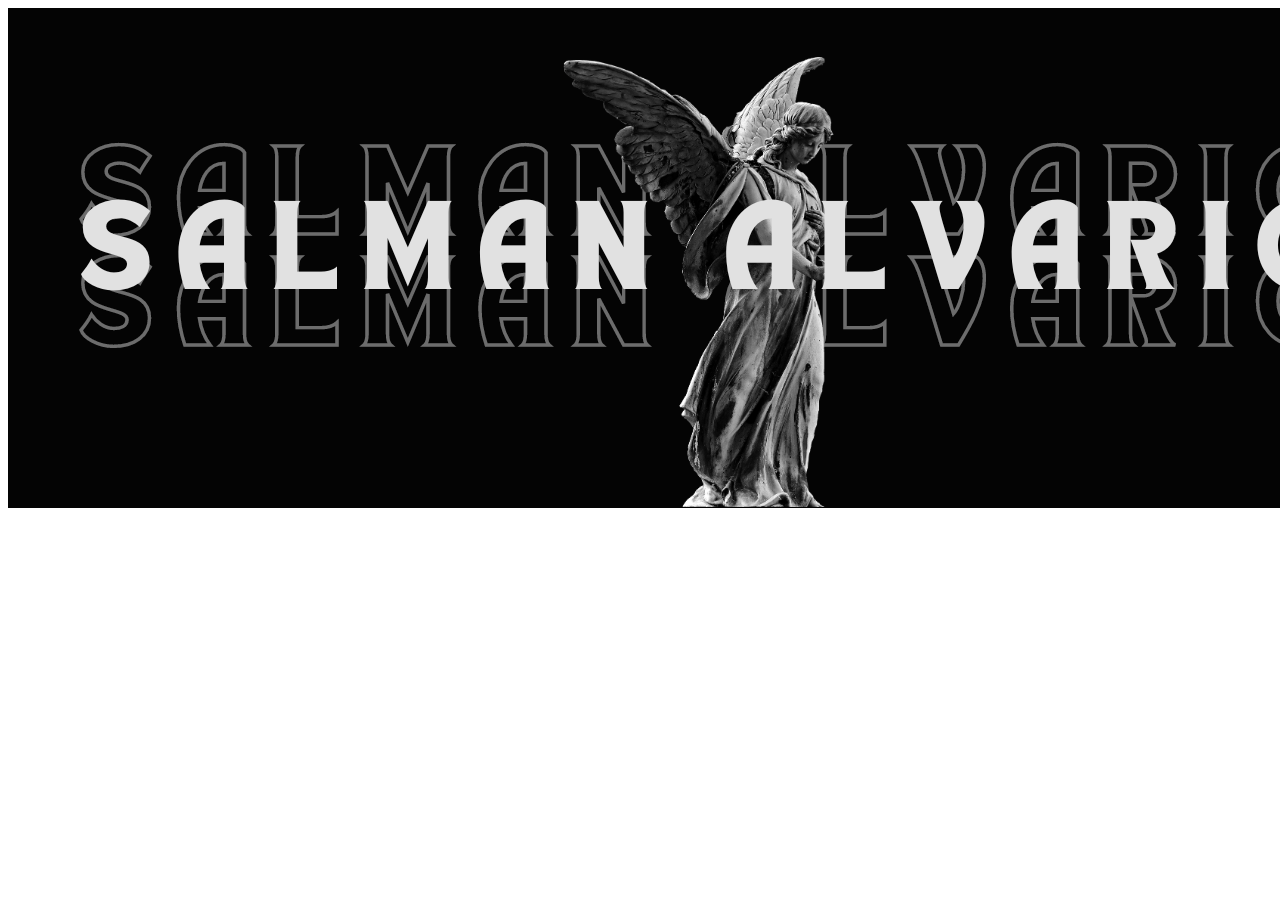
<file: CONTOH/index.html>
<!DOCTYPE html>
<html lang="en">
<head>
    <meta charset="UTF-8">
    <meta name="viewport" content="width=device-width, initial-scale=1.0">
    <title>Document</title>
</head>
<body>
    <center>
        <img src="/img/header.png" alt="">
    </center>
    
    
</body>
</html>
</file>
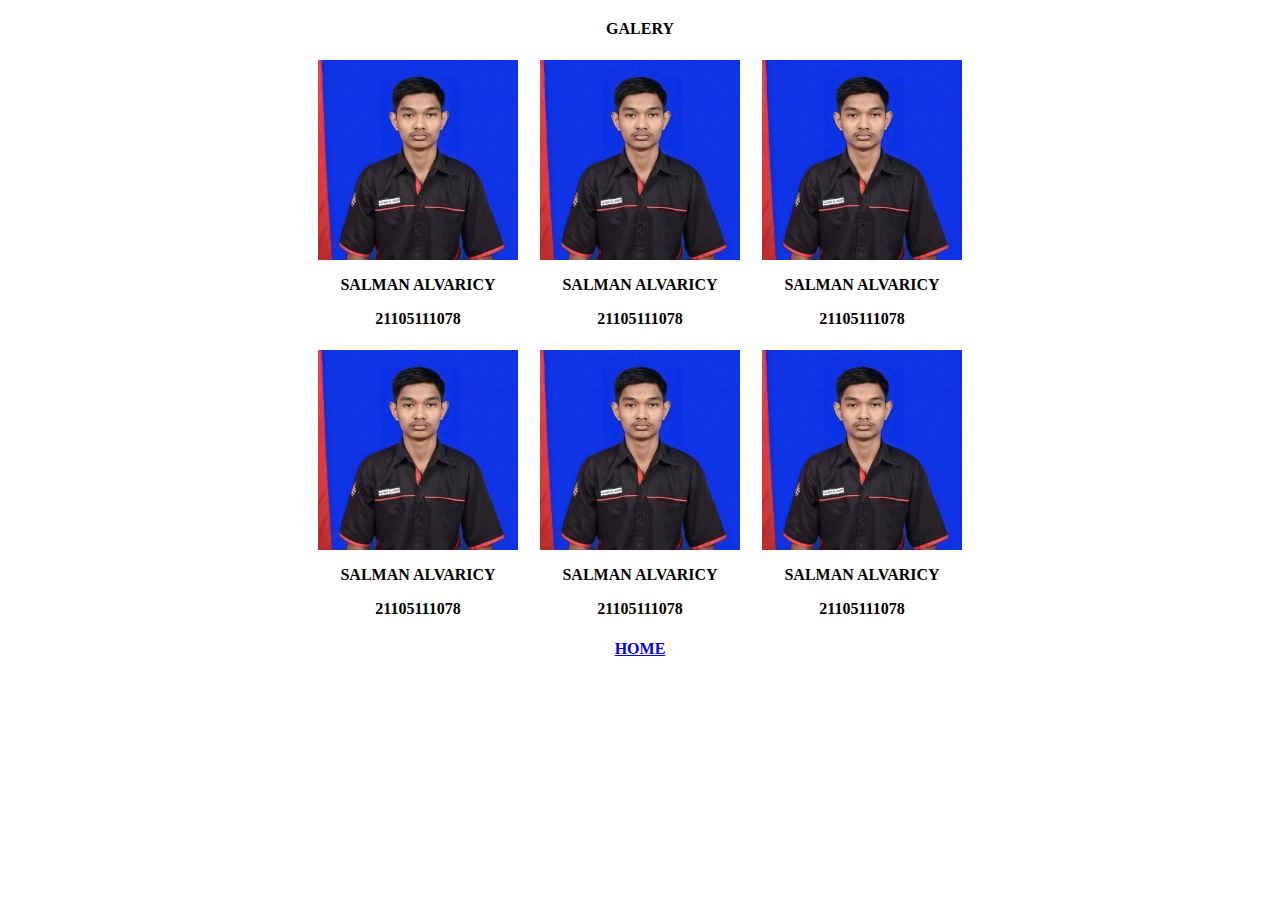
<file: galery.html>
<body>
    <table border="0" align="center" cellpadding="10%" cellspacing="10%" width="50%">
        <!-- tabel row tr -->
        <!-- tabel data td -->
        <!-- tabel header th -->
        <thead align="center">
            <tr>
                <th colspan="5">GALERY</th>
            </tr>
        </thead>
        <tbody align="center">
            <tr>
                <td>
                    <img src="/img/SAV.jpeg" alt="">
                    <p><b>SALMAN ALVARICY</b></p>
                    <p><b>21105111078</b></p>
                </td>
                <td>
                    <img src="/img/SAV.jpeg" alt="">
                    <p><b>SALMAN ALVARICY</b></p>
                    <p><b>21105111078</b></p>
                </td>
                <td>
                    <img src="/img/SAV.jpeg" alt="">
                    <p><b>SALMAN ALVARICY</b></p>
                    <p><b>21105111078</b></p>
                </td>
                
            </tr>
            <tr>
                <td>
                    <img src="/img/SAV.jpeg" alt="">
                    <p><b>SALMAN ALVARICY</b></p>
                    <p><b>21105111078</b></p>
                </td>
                <td>
                    <img src="/img/SAV.jpeg" alt="">
                    <p><b>SALMAN ALVARICY</b></p>
                    <p><b>21105111078</b></p>
                </td>
                <td>
                    <img src="/img/SAV.jpeg" alt="">
                    <p><b>SALMAN ALVARICY</b></p>
                    <p><b>21105111078</b></p>
                </td>
            </tr>
                <th colspan="4"><a href="home.html">HOME</a></th>
            </tr>
        </tfoot>
    </table>
</body>
</file>
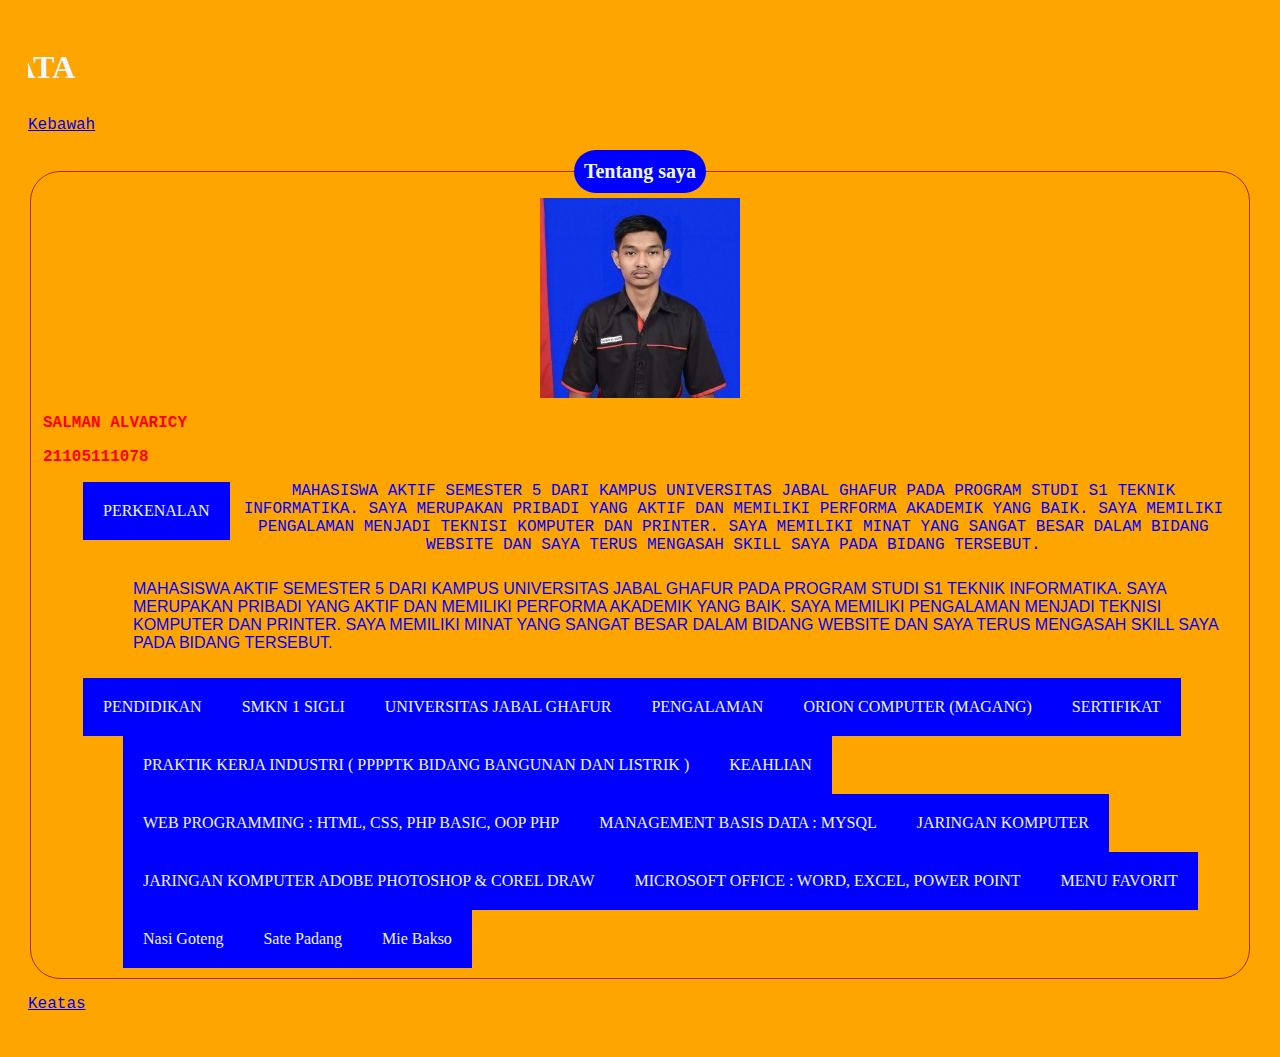
<file: home.html>
<!DOCTYPE html>
<html lang="en">
<head>
    <meta charset="UTF-8">
    <meta name="viewport" content="width=device-width, initial-scale=1.0">
    <title>Latihan pertama</title>
    <link rel="stylesheet" type="text/css" href="/css/style.css">
</head>


    
<body bgcolor="orange">
    <!-- <audio src="/music/Takkan Terganti by Marcell (Cover by Langit).mp3" autoplay loop> -->
    </audio>
<!-- <embed src="/music/Takkan Terganti by Marcell (Cover by Langit).mp3" autostart=true loop=true> -->
    <!-- h1 adalah contoh tag -->
    <!-- align adalah salah satu atribut -->
    <h1 align="center">
        <marquee behavior="" direction="right" scolldelay="100">
        BIODATA</marquee>
    </h1>
    <p align="center" id="atas"><a href="#bawah">Kebawah</a></p>

    <fieldset>
        <legend align="center">
            
            Tentang saya
            
        </legend>

    <center>
        <img align="top" src="/img/SAV.jpeg" alt="Ini adalah foto salman" width="200" height="200" hspace="10">
        <p><b>SALMAN ALVARICY</b></p>
        <p><b>21105111078</b></p>
    </center>

    <ol type="A">
        <li>PERKENALAN</li>
            <ul type="disc">
                <p style="text-align:center; color:blue">MAHASISWA AKTIF SEMESTER 5 DARI KAMPUS UNIVERSITAS JABAL GHAFUR PADA
                PROGRAM STUDI S1 TEKNIK INFORMATIKA. SAYA MERUPAKAN PRIBADI YANG AKTIF DAN
                MEMILIKI PERFORMA AKADEMIK YANG BAIK. SAYA MEMILIKI PENGALAMAN MENJADI
                TEKNISI KOMPUTER DAN PRINTER. SAYA MEMILIKI MINAT YANG SANGAT BESAR DALAM
                BIDANG WEBSITE DAN SAYA TERUS MENGASAH SKILL SAYA PADA BIDANG TERSEBUT.</p>
            </ul>
            <ul type="disc">
                <p id='paragraf'>MAHASISWA AKTIF SEMESTER 5 DARI KAMPUS UNIVERSITAS JABAL GHAFUR PADA
                PROGRAM STUDI S1 TEKNIK INFORMATIKA. SAYA MERUPAKAN PRIBADI YANG AKTIF DAN
                MEMILIKI PERFORMA AKADEMIK YANG BAIK. SAYA MEMILIKI PENGALAMAN MENJADI
                TEKNISI KOMPUTER DAN PRINTER. SAYA MEMILIKI MINAT YANG SANGAT BESAR DALAM
                BIDANG WEBSITE DAN SAYA TERUS MENGASAH SKILL SAYA PADA BIDANG TERSEBUT.</p>
            </ul>
        <li>PENDIDIKAN</li>
            <ul type="disc">
                <li>SMKN 1 SIGLI</li>
                <li>UNIVERSITAS JABAL GHAFUR</li>
            </ul>
        <li>PENGALAMAN</li>
            <ul type="disc">
                <li>ORION COMPUTER (MAGANG) </li>
            </ul>
        <li>SERTIFIKAT</li>
            <ul type="disc">
                <li>PRAKTIK KERJA INDUSTRI ( PPPPTK BIDANG BANGUNAN DAN LISTRIK ) </li>
            </ul>
        <li>KEAHLIAN</li>
            <ul type="disc">
                <li>WEB PROGRAMMING : HTML, CSS, PHP BASIC, OOP PHP</li>
                <li>MANAGEMENT BASIS DATA : MYSQL</li>
                <li>JARINGAN KOMPUTER</li>
                <li>JARINGAN KOMPUTER ADOBE PHOTOSHOP & COREL DRAW</li>
                <li>MICROSOFT OFFICE : WORD, EXCEL, POWER POINT</li>
            </ul>
        <li>MENU FAVORIT</li>
            <ul type="disc">
                <li>Nasi Goteng</li>
                <li>Sate Padang</li>
                <li>Mie Bakso</li>
            </ul>
    </ol>

    </fieldset>

    <p align="center" id="bawah"><a href="#atas">Keatas</a></p>

</bodybgcolor>
</html>
</file>
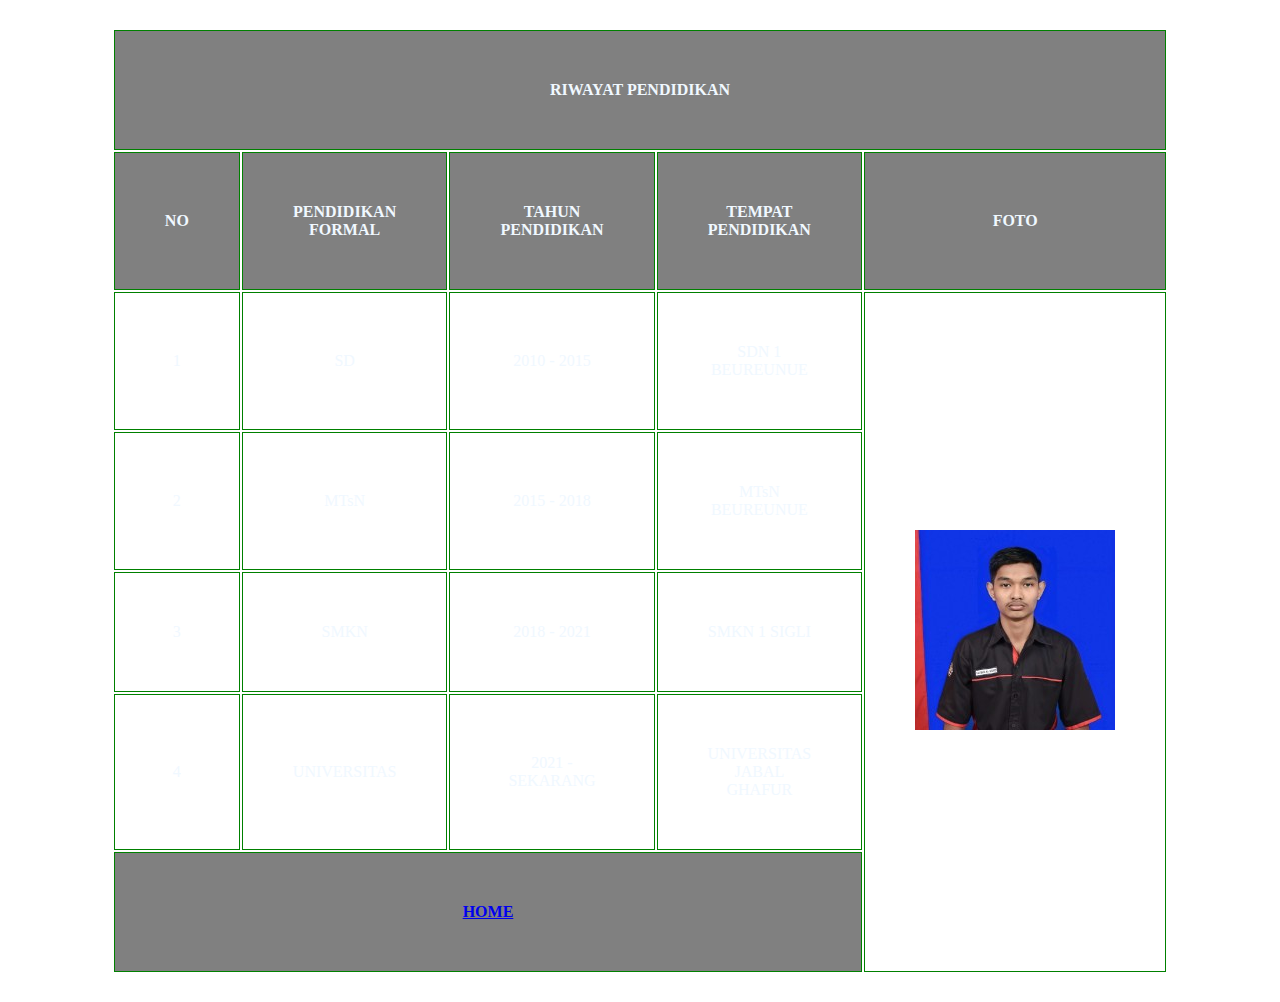
<file: mystudi.html>
<!DOCTYPE html>
<html lang="en">
<head>
    <meta charset="UTF-8">
    <meta name="viewport" content="width=device-width, initial-scale=1.0">
    <title>Latihan kedua</title>
    <link rel="stylesheet" type="text/css" href="/css/style.css">
</head>
<body>
    
    <table border="1" align="center" cellpadding="10%" cellspacing="10%" width="50%">
        <!-- tabel row tr -->
        <!-- tabel data td -->
        <!-- tabel header th -->
        <thead align="center">
            <tr bgcolor="gray">
                <th colspan="5">RIWAYAT PENDIDIKAN</th>
            </tr>
            <tr bgcolor="gray">
                <th>NO</th>
                <th>PENDIDIKAN FORMAL</th>
                <th>TAHUN PENDIDIKAN</th>
                <th>TEMPAT PENDIDIKAN</th>
                <th>FOTO</th>
            </tr>
        </thead>
        <tbody align="center">
            <tr>
                <td>1</td>
                <td>SD</td>
                <td>2010 - 2015</td>
                <td>SDN 1 BEUREUNUE</td>
                <td rowspan="5">
                    <img src="/img/SAV.jpeg" alt="">
                </td>
            </tr>
            <tr>
                <td>2</td>
                <td>MTsN</td>
                <td>2015 - 2018</td>
                <td>MTsN BEUREUNUE</td>
            </tr>
            <tr>
                <td>3</td>
                <td>SMKN</td>
                <td>2018 - 2021</td>
                <td>SMKN 1 SIGLI</td>
            </tr>
            <tr>
                <td>4</td>
                <td>UNIVERSITAS</td>
                <td>2021 - SEKARANG</td>
                <td>UNIVERSITAS JABAL GHAFUR</td>
            </tr>
                <th colspan="4" bgcolor="gray"><a href="home.html">HOME</a></th>
            </tr>
        </tfoot>
    </table>

</body>
</html>
</file>
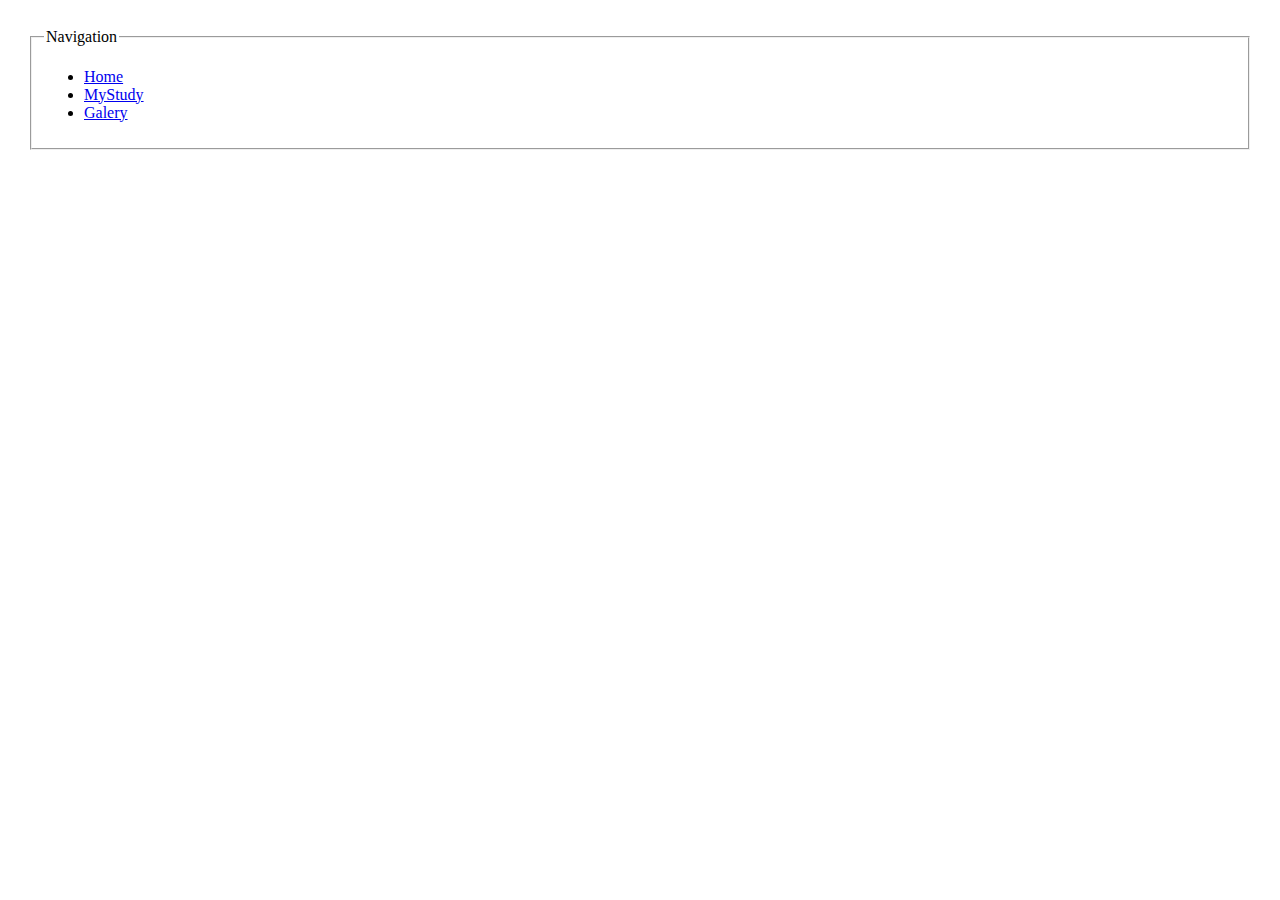
<file: navigation.html>
<body>
    <table align="center" border="0" cellpadding="20" cellspacing="0" width="100%">
        <tr>
            <td>
                <fieldset>
                    <legend>Navigation</legend>
                        <ul>
                            <li><a href="home.html" target="main">Home</a></li>
                            <li><a href="mystudi.html" target="main">MyStudy</a></li>
                            <li><a href="galery.html" target="main">Galery</a></li>
                        </ul>
                </fieldset>
            </td>
        </tr>
    </table>
</body>
</file>
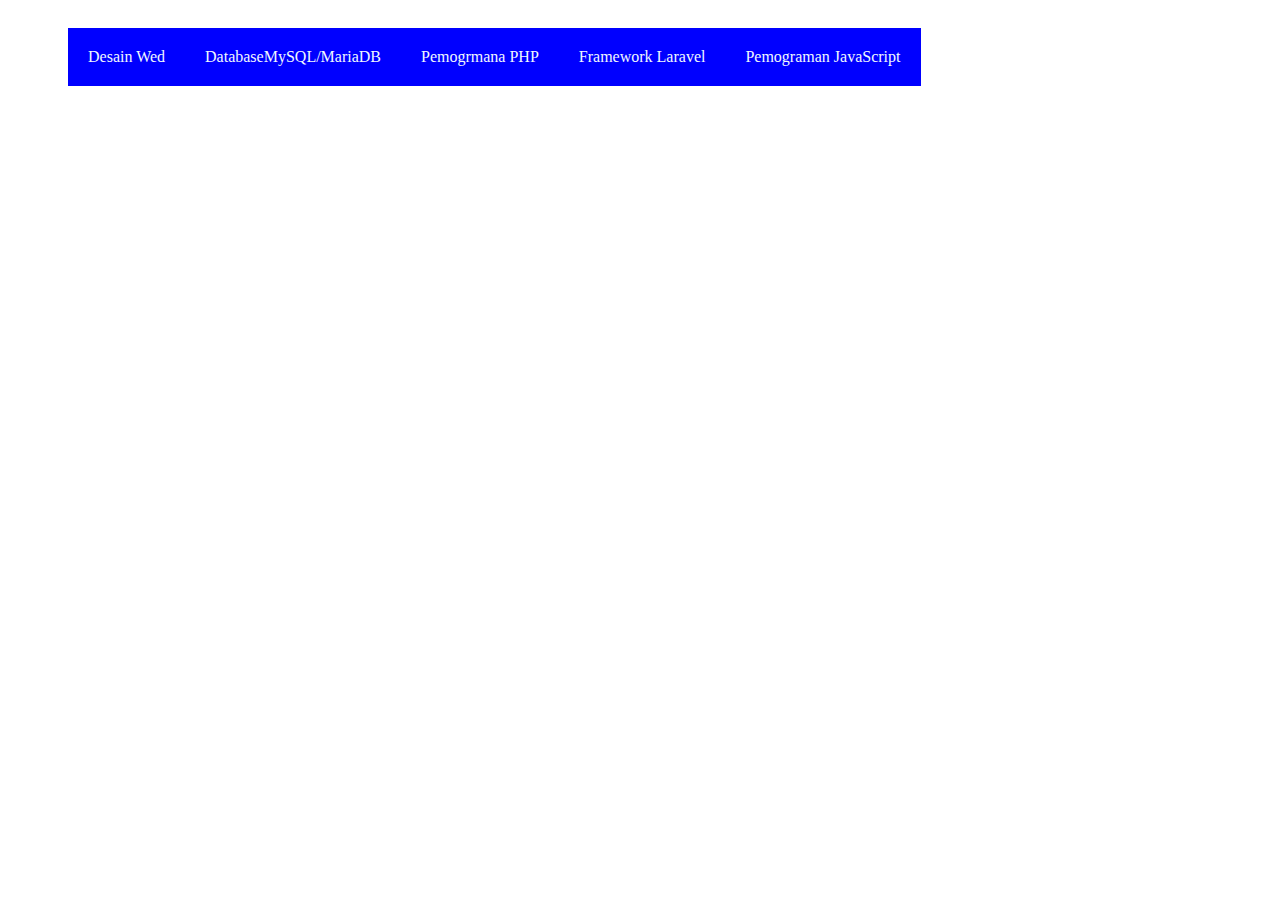
<file: pembelajaran.html>
<link rel="stylesheet" type="text/css" href="/css/style.css">
<body>
    <!-- <fieldset>
        <legend>Pembelajaran</legend> -->
        <ul>
            <li class="item">Desain Wed</li>
            <li class="item">DatabaseMySQL/MariaDB</li>
            <li class="item">Pemogrmana PHP</li>
            <li class="item">Framework Laravel</li>
            <li class="item">Pemograman JavaScript</li>
        </ul>
    <!-- </fieldset> -->
</body>
</file>
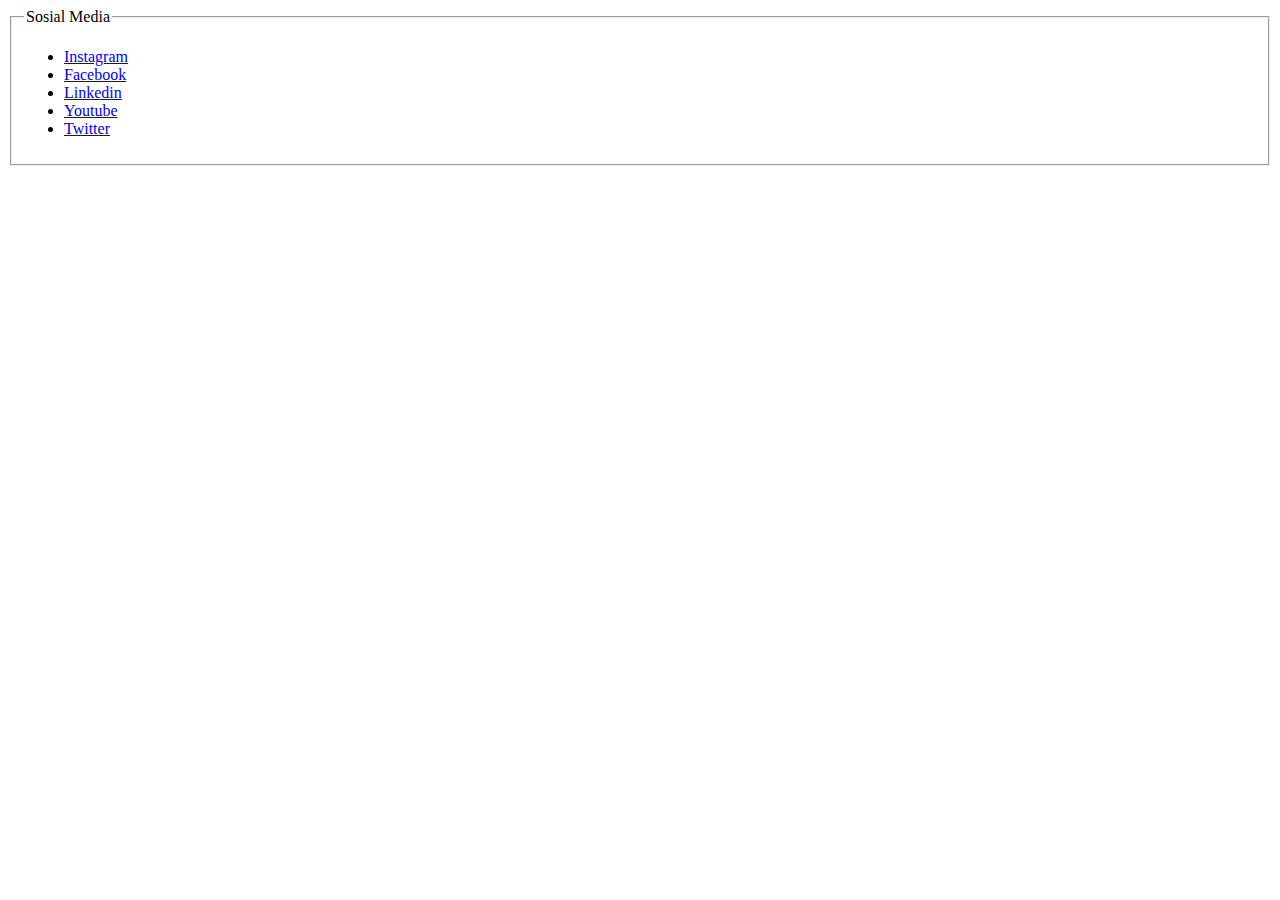
<file: sosmed.html>
<body>
    <fieldset>
        <legend>Sosial Media</legend>
        <ul>
            <li><a href="https://www.instagram.com/quality.sav/" target="_blank">Instagram</a></li>
            <li><a href="https://www.facebook.com/SAV493" target="_blank">Facebook</a></li>
            <li><a href="https://www.linkedin.com/in/salman-alvaricy-22716b28a/" target="_blank">Linkedin</a></li>
            <li><a href="https://www.youtube.com/channel/UCs14O_N3zvxHWeUcM0vYn9A" target="_blank">Youtube</a></li>
            <li><a href="https://twitter.com/SAV16119957" target="_blank">Twitter</a></li>
        </ul>
    </fieldset>
</body>
</file>
<file: css/style.css>
p{
    color: red;
    text-align: justify;
    font-family: 'Courier New', Courier, monospace;
    font-size: 12pt;
}

body {
    /* background: red; */
    /* background-image: url(/img/header.png); */
    background-repeat: no-repeat;
    background-size: cover;
    color: aliceblue;
    padding: 20px;
}

fieldset, legend {
    border-width: 1px;
    border-color: brown;
    border-radius: 30px;
}

legend {
    padding: 10px;
    background-color: blue;
    color: aliceblue;
    font-weight: bold;
    font-size: 15pt;
}

table {
    border: 10px;
    margin: auto;
}

td, th {
    padding: 50px;
    border: 1px solid green;
}

tr:hover {
    background-color: blue;
    color: red;
    font-size: 20pt;
    font-weight: bold;
    font-family: 'Courier New', Courier, monospace;
    padding: 10px;
}

#paragraf {
    text-align: left;
    font-family: 'Segoe UI', Tahoma, Geneva, Verdana, sans-serif;
    padding: 10px;
    color: blue;
}

li, a.item:link, a.item:visited, a.item:active {
    text-decoration: none;
    list-style: none;
    display: block;
    float: left;
    padding: 2px 3px;
    background-color: blue;
    padding: 20px;
    text-align: center;
}

frameset, frame {
    padding: 100px;
    color: red;
}

header {
    width: 100px;
    height: 100px;
}
</file>
